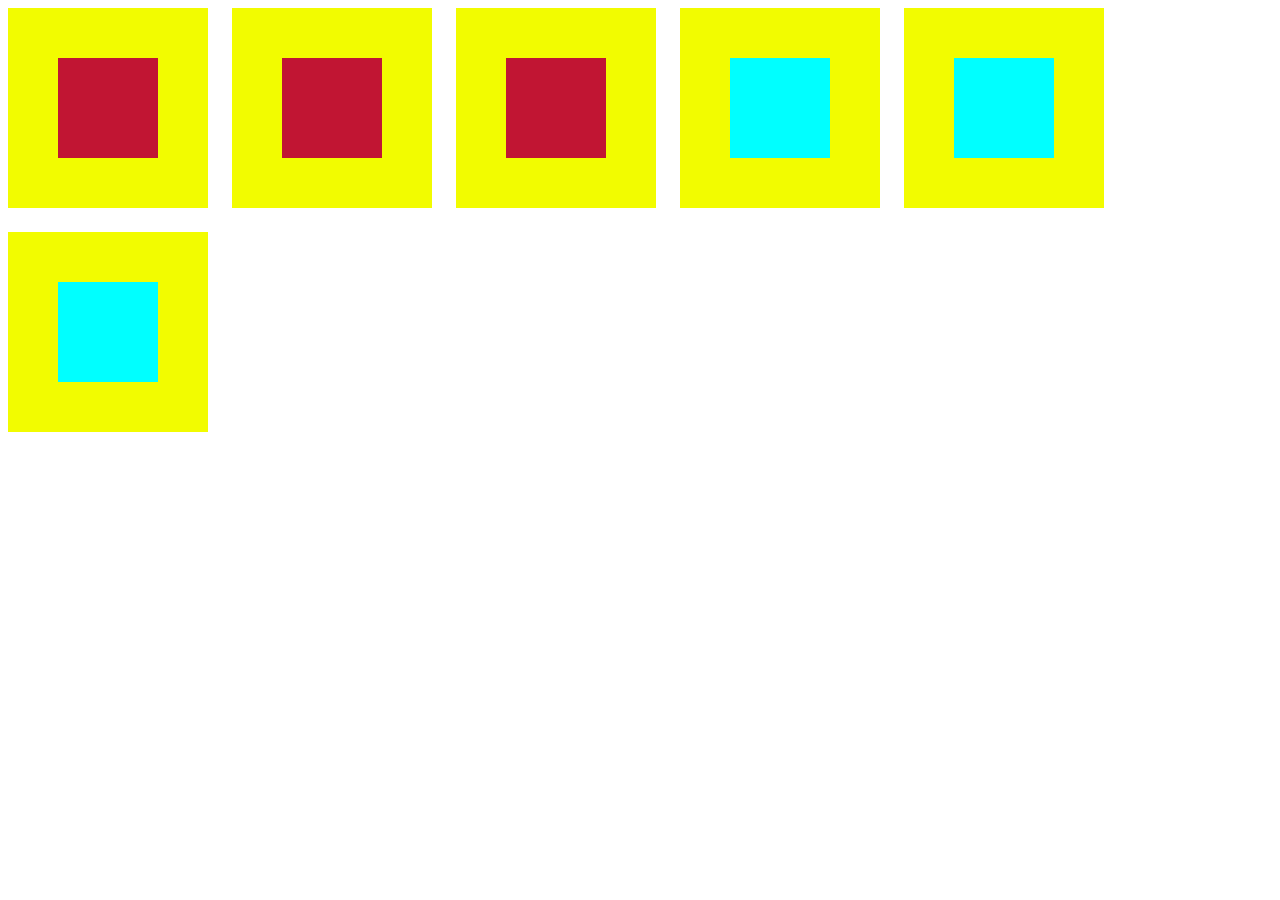
<file: 1-środkowanie/index.html>
<!DOCTYPE html>
<html lang="en">

<head>
    <meta charset="UTF-8">
    <link rel="stylesheet" href="css/style.css">
    <title>Środkowanie</title>
</head>

<body>

     <div class="square">
        <div class="square-1"></div>
    </div>

    <div class="square">
        <div class="square-1"></div>
    </div>

    <div class="square">
        <div class="square-1"></div>
    </div>
    
 
   

  <div class="square">
        <div class="square-2"></div>
    </div>

    <div class="square">
        <div class="square-2"></div>
    </div>

    <div class="square">
        <div class="square-2"></div>
    </div>
    


</body>

</html>
</file>
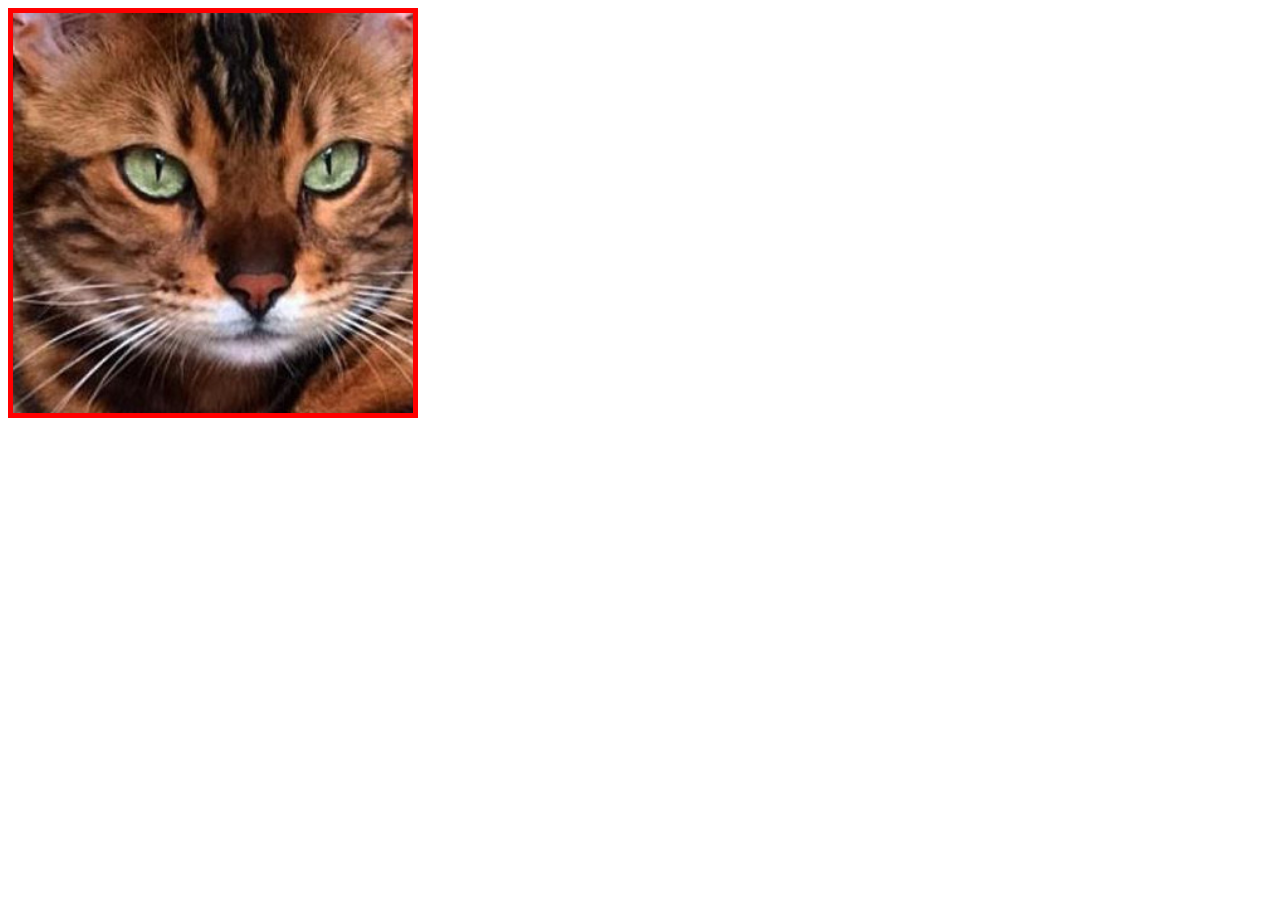
<file: 10 - Powiekszanie zdjecia/index.html>
<!DOCTYPE html>
<html lang="en">

<head>
    <meta charset="UTF-8">
    <link rel="stylesheet" href="css/style.css">
    <title>Powiększanie zdj</title>
</head>

<body>
    <div class="content">
        <div class="wrapper">
    </div>
    </div>
</body>

</html>
</file>
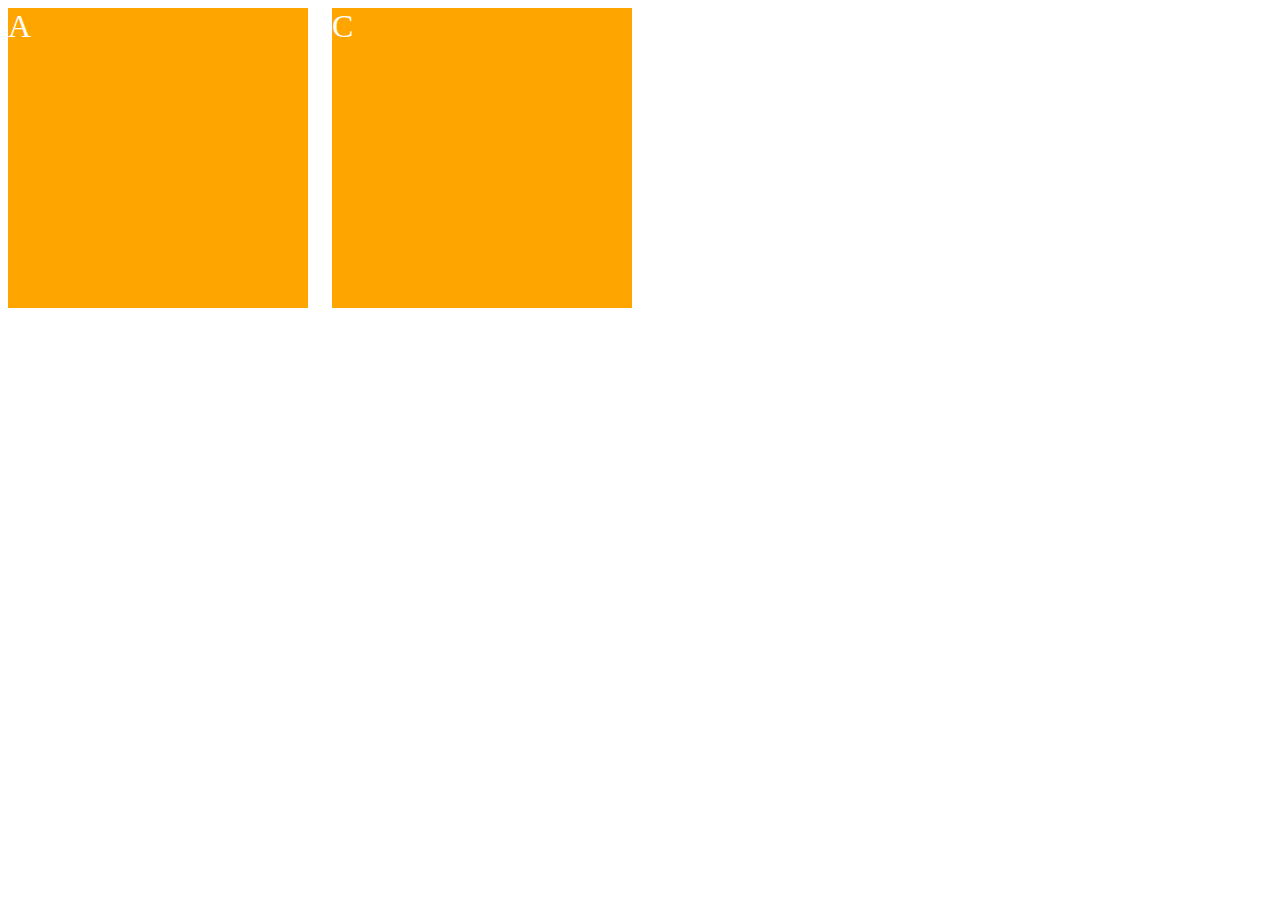
<file: 15 - obracanie kwadratów/index.html>
<!DOCTYPE html>
<html lang="en">
<head>
    <meta charset="UTF-8">
    <link rel="stylesheet" href="css/style.css">
    <title>Odwracające się kwadraty</title>
</head>
<body>
    
    <div class="box">
        <div class="box-in box-front">A</div>
        <div class="box-in box-back">B</div>        
    </div>
    
    <div class="box">
        <div class="box-in box-front">C</div>
        <div class="box-in box-back">D</div>        
    </div>
    
  
    
    
    
</body>
</html>
</file>
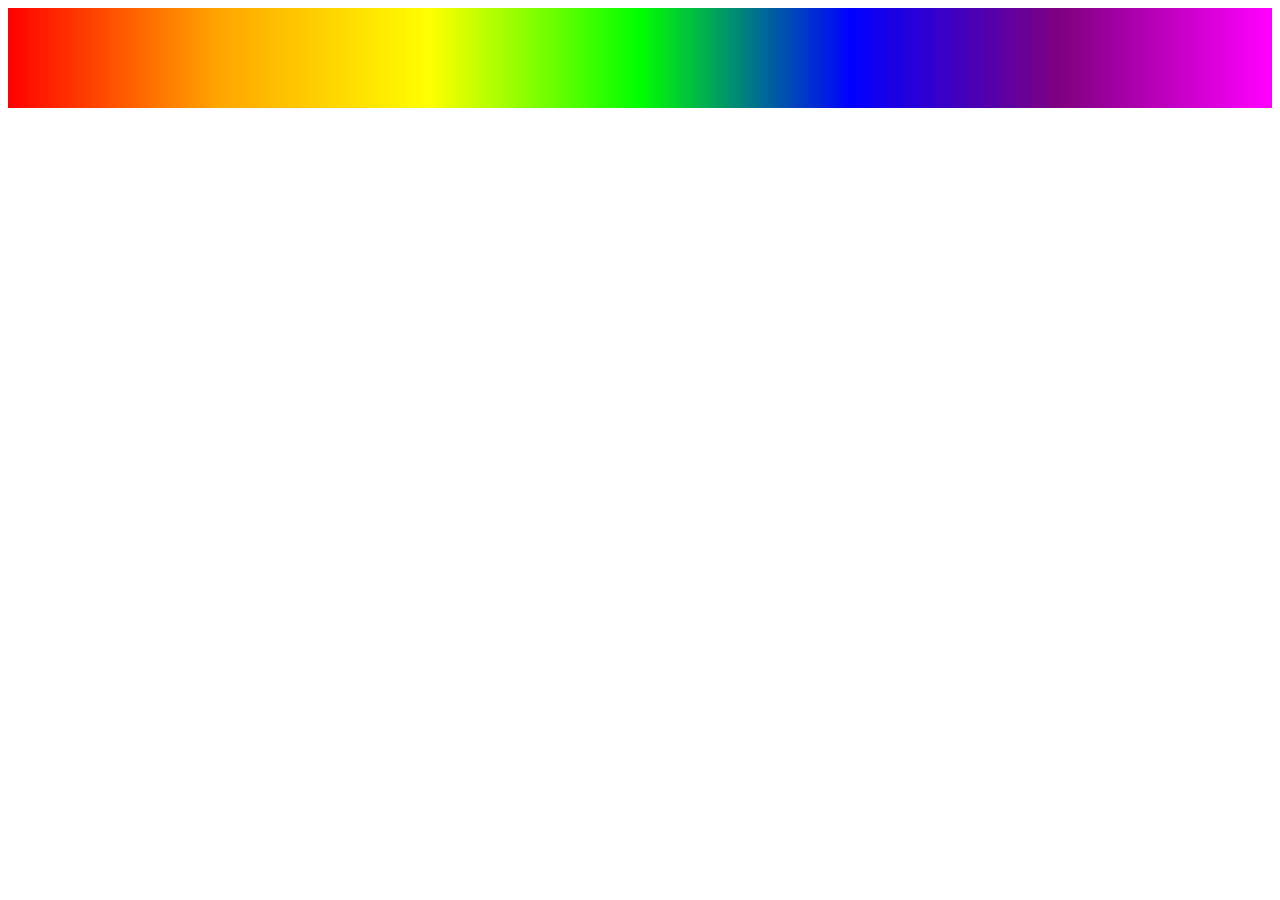
<file: 3- Gradient/index.html>
<!DOCTYPE html>
<html lang="en">
<head>
    <meta charset="UTF-8">
    <link rel="stylesheet" href="css/style.css">
    <title>Gradient</title>
</head>
<body>
    <div class="color"></div>
</body>
</html>
</file>
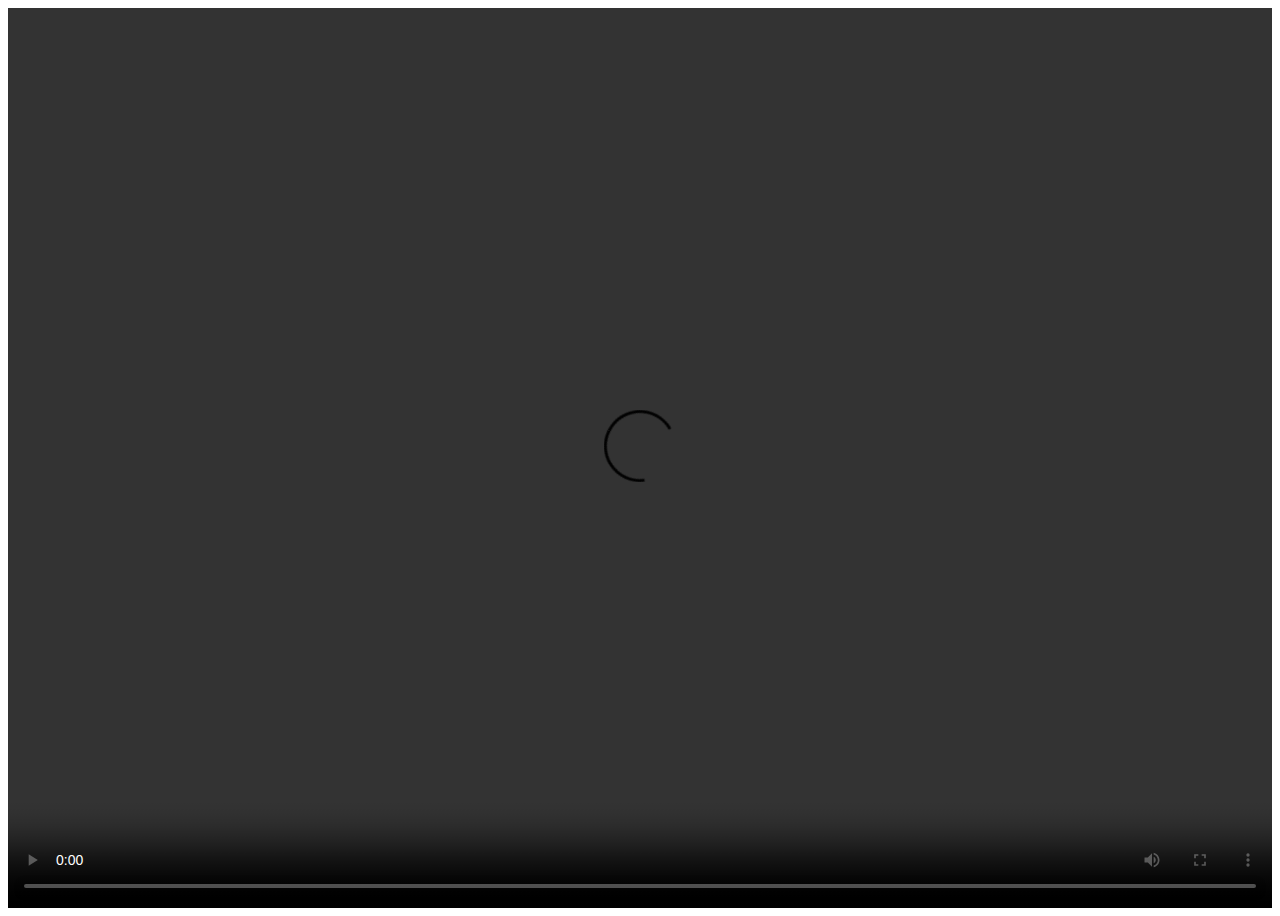
<file: 4- rwd video/index.html>
<!DOCTYPE html>
<html lang="en">
<head>
    <meta charset="UTF-8">
    <link rel="stylesheet" href="css/style.css">
    <title>RWD Video</title>
</head>
<body>
    <!DOCTYPE html>
<html>
<body>

<div id="video-wrapper">
    <video width="100%" controls>
        <source src="https://www.w3schools.com/html/mov_bbb.mp4" type="video/mp4">
    </video>
</div>

</body>
</html>
</file>
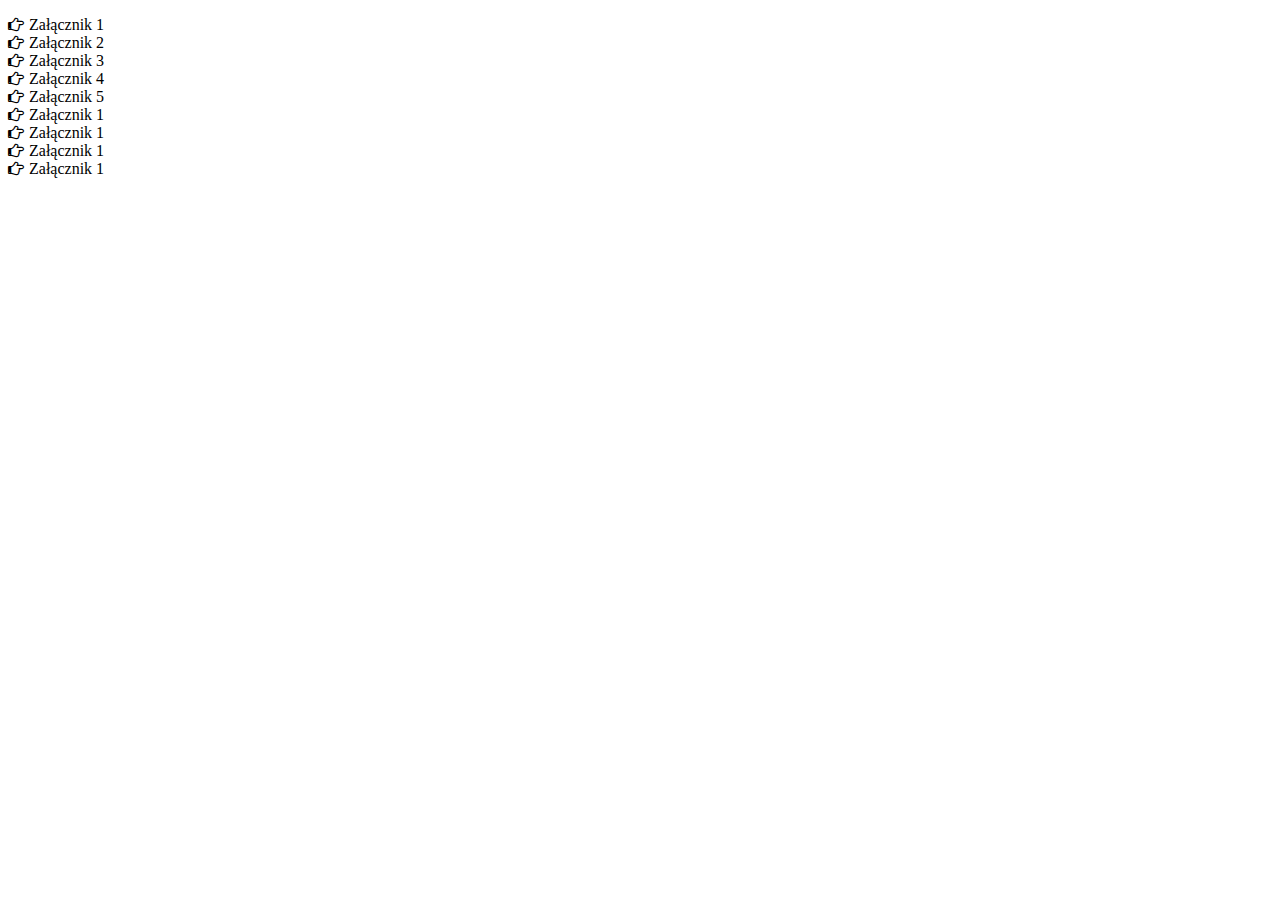
<file: 5- Awesome-znacznik-listy/index.html>
<!DOCTYPE html>
<html lang="en">
<head>
    <meta charset="UTF-8">
    <link rel="stylesheet" href="css/style.css">
    <link rel="stylesheet" href="font-awesome-4.7.0/css/font-awesome.min.css">
    <title>Awesome-znacznik-listy</title>
</head>
<body>
  
    
        <ul>
            <li class="list-item">Załącznik 1</li>
            <li class="list-item">Załącznik 2</li>
            <li class="list-item">Załącznik 3</li>
            <li class="list-item">Załącznik 4</li>
            <li class="list-item">Załącznik 5</li>
            <li class="list-item">Załącznik 1</li>
            <li class="list-item">Załącznik 1</li>
            <li class="list-item">Załącznik 1</li>
            <li class="list-item">Załącznik 1</li>
    
        </ul>
       
    
</body>
</html>
</file>
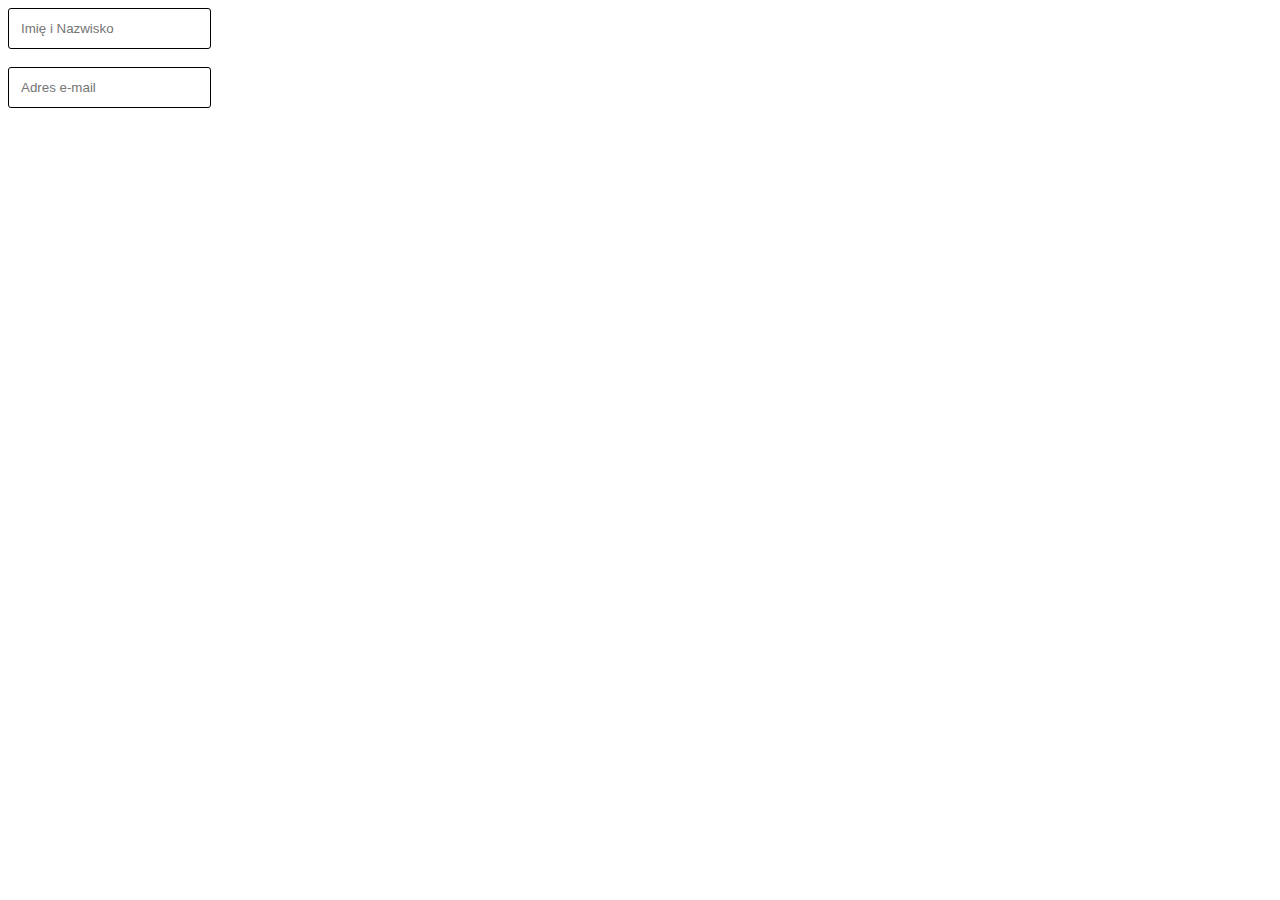
<file: 6 - Pole input/index.html>
<!DOCTYPE html>
<html lang="en">
<head>
    <meta charset="UTF-8">
    <link rel="stylesheet" href="css/style.css">
    <title>Pole input</title>
</head>
<body>
   
  <form action="">
      <input type="text" placeholder="Imię i Nazwisko">
      <br />
      <br />
      <input type="email" placeholder="Adres e-mail">
  </form>
    
</body>
</html>
</file>
<file: 1-środkowanie/css/style.css>
/* Sposób pierwszy START*/

.square {
    height: 200px;
    width: 200px;
    background-color: rgb(242, 252, 0);
    margin-right: 20px;
    margin-bottom: 20px;
    display: inline-block;
    
}

.square-1 {
    height: 100px;
    width: 100px;
    background: #c11533;
    transform: translate(50%, 50%);
   
}

/* Sposób pierwszy STOP */

/* Sposób drugi START */

.square {
    height: 200px;
    width: 200px;
    background-color: rgb(242, 252, 0);
    margin-right: 20px;
    margin-bottom: 20px;
    display: inline-block;
    position: relative;
    
}

.square-2 {
  height: 100px;
    width: 100px;
    background-color: aqua;
    position: relative;
    margin-top: 25%;
    margin-left: 25%;
    
}

/*Sposób drugi STOP */
</file>
<file: 10 - Powiekszanie zdjecia/css/style.css>
.content {
    height: 400px;
    width: 400px;
    overflow: hidden;
    border: 5px solid red;
}

.content .wrapper {
    background-image: url(../img/kotek.jpg);
    background-size: cover;
    background-position: center;
    height: 150%;
    width: 150%;
    transition: all .3s;
}
.content .wrapper:hover {
    transform: scale(1.3);
}
</file>
<file: 15 - obracanie kwadratów/css/style.css>
.box {
    width: 300px;
    height: 300px;
    position: relative;
    display: inline-block;
    margin-right: 20px;
    font-size: 2em;
    color: #fff;
    
}

.box-in {
    width: 100%;
    height: 100%;
    position: absolute;
    transition: all .5s;
}

.box-front {
    background-color: orange;
    z-index: 1;
     backface-visibility: hidden;
}

.box-back {
    background-color: blue;
    transform: rotateY(180deg);
   
}

.box:hover .box-front {
    transform: rotateY(180deg);
}

.box:hover .box-back {
    transform: rotateY(0deg);
}
</file>
<file: 3- Gradient/css/style.css>
.color {
    width: 100%;
    height: 100px;
    background: linear-gradient(to right, #ff0000, #ffa500, #ffff00, #00ff00, #0000ff, #800080, #ff00ff);
    
}
</file>
<file: 4- rwd video/css/style.css>
#video-wrapper {
    height: 100vh;
    width: 100%;
}

video {
    height: 100%;
    width: 100%;
    object-fit: cover;
}
</file>
<file: 6 - Pole input/css/style.css>
input {
    outline: none;
    padding: 12px;
    border-radius: 3px;
    border: 1px solid black;
}

input[type="text"] {
    color: mediumvioletred;
    
}

input[type="email"] {
    color: blue;
 
}
</file>
<file: 5- Awesome-znacznik-listy/css/style.css>
ul {
    list-style-type: none;
    margin-left: 0;
    padding-left: 0;
}

ul li:before {
 font-family: 'FontAwesome';
    content: "\f0a4";
    padding-right: 5px;
}
</file>
